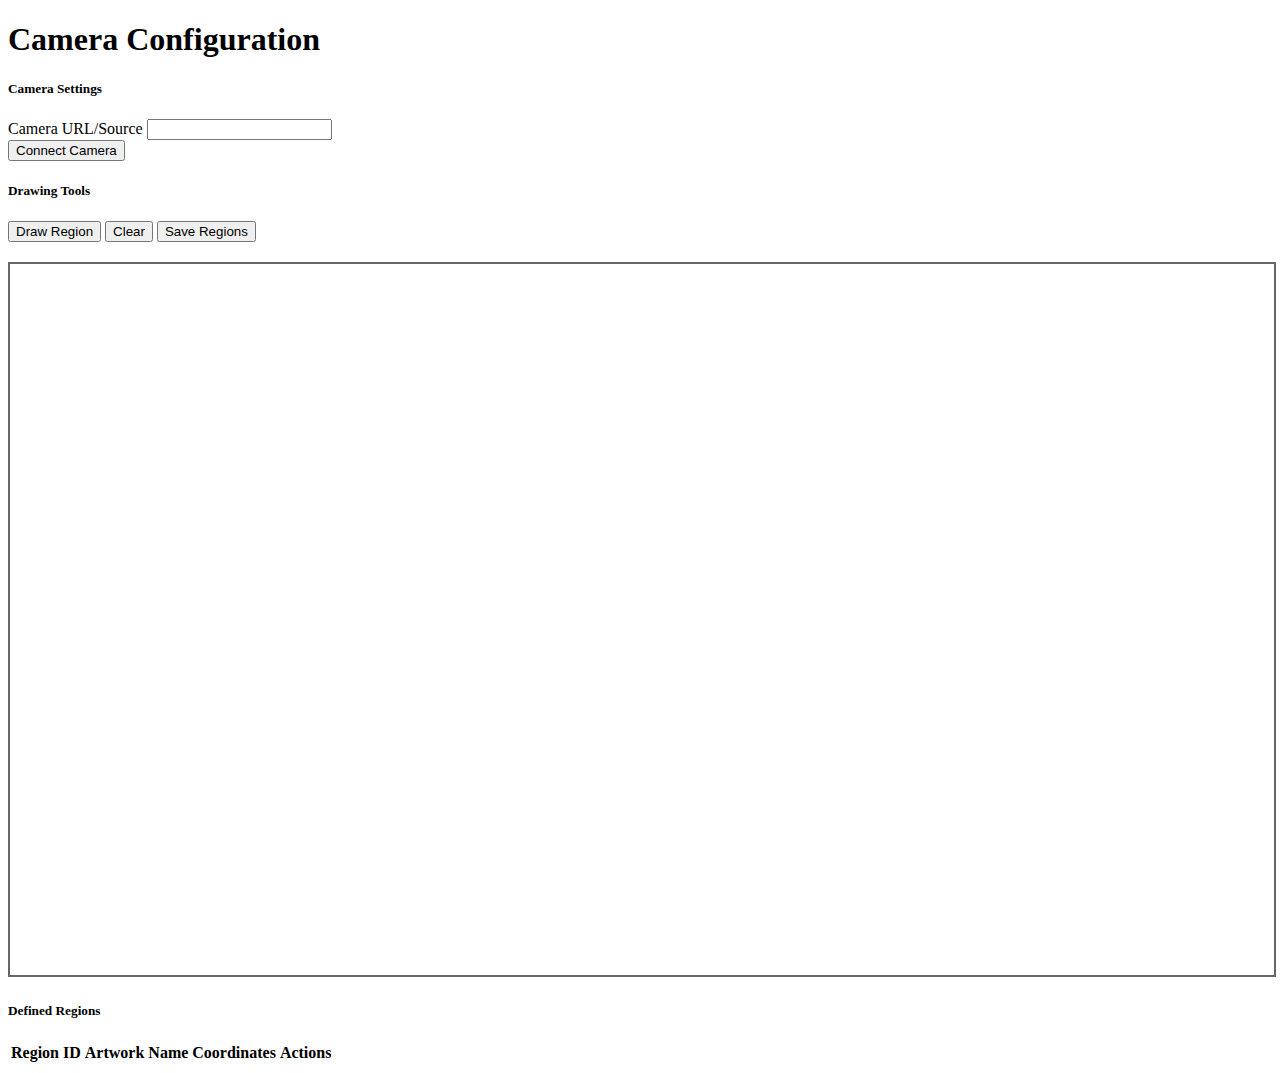
<file: templates/camera_config.html>
<!DOCTYPE html>
<html lang="en" data-bs-theme="dark">
<head>
    <meta charset="UTF-8">
    <meta name="viewport" content="width=device-width, initial-scale=1.0">
    <title>Camera Configuration</title>
    <link rel="stylesheet" href="https://cdn.replit.com/agent/bootstrap-agent-dark-theme.min.css">
    <style>
        .canvas-container {
            position: relative;
            margin: 20px 0;
        }
        #videoCanvas {
            border: 2px solid #666;
        }
        #drawCanvas {
            position: absolute;
            top: 0;
            left: 0;
            pointer-events: all;
        }
    </style>
</head>
<body>
    <div class="container mt-4">
        <h1>Camera Configuration</h1>
        
        <div class="row mb-4">
            <div class="col-md-6">
                <div class="card">
                    <div class="card-body">
                        <h5 class="card-title">Camera Settings</h5>
                        <form id="cameraForm">
                            <div class="mb-3">
                                <label for="cameraUrl" class="form-label">Camera URL/Source</label>
                                <input type="text" class="form-control" id="cameraUrl" required>
                            </div>
                            <button type="submit" class="btn btn-primary">Connect Camera</button>
                        </form>
                    </div>
                </div>
            </div>
            
            <div class="col-md-6">
                <div class="card">
                    <div class="card-body">
                        <h5 class="card-title">Drawing Tools</h5>
                        <div class="btn-group" role="group">
                            <button type="button" class="btn btn-outline-primary" id="startDrawing">Draw Region</button>
                            <button type="button" class="btn btn-outline-danger" id="clearDrawing">Clear</button>
                            <button type="button" class="btn btn-success" id="saveRegions">Save Regions</button>
                        </div>
                    </div>
                </div>
            </div>
        </div>

        <div class="canvas-container">
            <canvas id="videoCanvas"></canvas>
            <canvas id="drawCanvas"></canvas>
        </div>

        <div class="card mt-4">
            <div class="card-body">
                <h5 class="card-title">Defined Regions</h5>
                <div class="table-responsive">
                    <table class="table">
                        <thead>
                            <tr>
                                <th>Region ID</th>
                                <th>Artwork Name</th>
                                <th>Coordinates</th>
                                <th>Actions</th>
                            </tr>
                        </thead>
                        <tbody id="regionsTable">
                        </tbody>
                    </table>
                </div>
            </div>
        </div>
    </div>

    <script src="/static/js/camera_config.js"></script>
</body>
</html>
</file>
